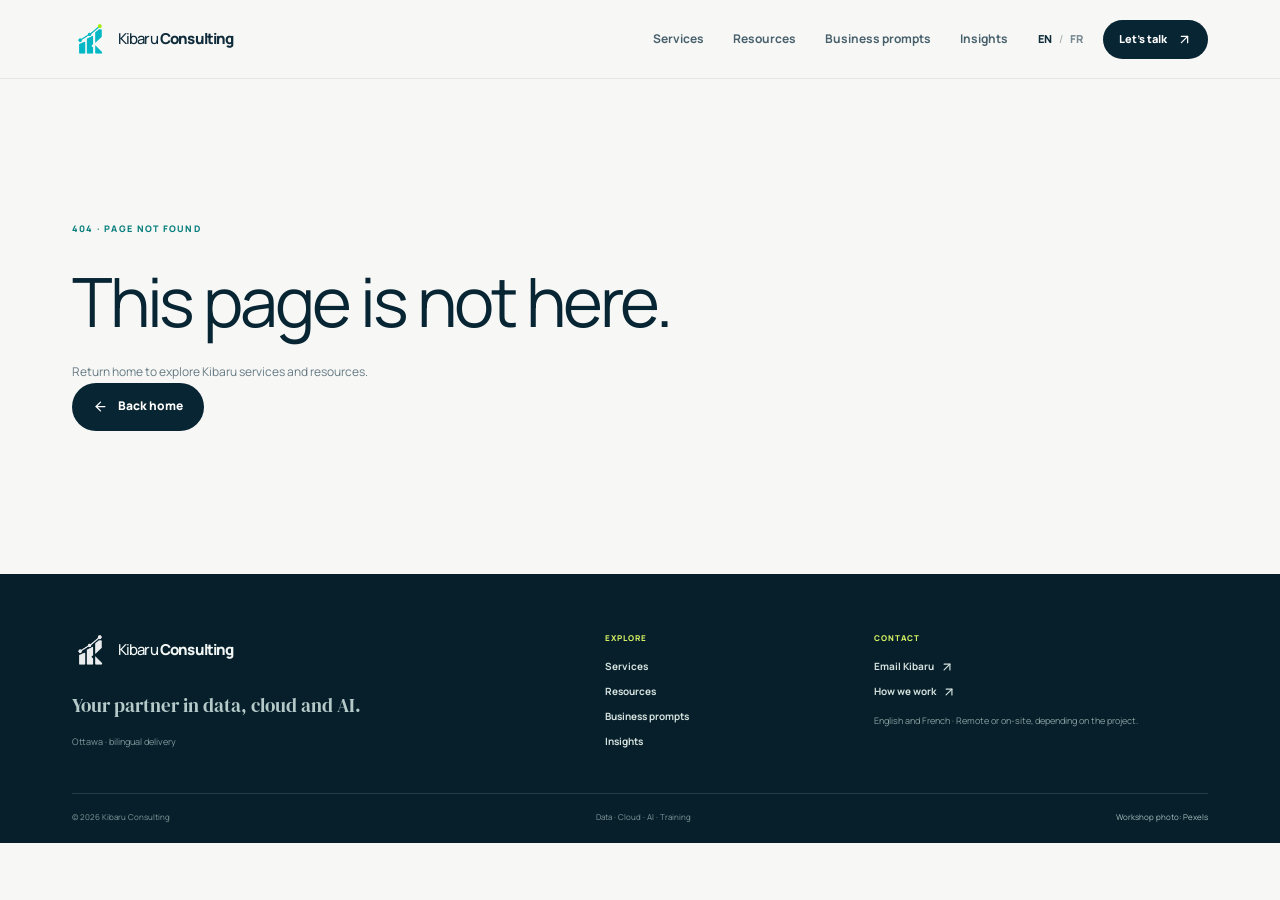
<file: index.html>
<!doctype html>
<html lang="en-CA">
  <head>
    <meta charset="UTF-8" />
    <meta name="viewport" content="width=device-width, initial-scale=1.0" />
    <meta name="theme-color" content="#082534" />
    
    
    
    
    <title>Data, Cloud &amp; Applied AI · Kibaru Consulting</title>
    <link
      rel="icon"
      href="/media/kibaru-mark.png"
      type="image/png"
    />
    <link rel="preconnect" href="https://fonts.googleapis.com" />
    <link rel="preconnect" href="https://fonts.gstatic.com" crossorigin />
    <link
      href="https://fonts.googleapis.com/css2?family=DM+Serif+Display:ital@0;1&family=Manrope:wght@400;500;600;700;800&display=swap"
      rel="stylesheet"
    />
    <script type="module" crossorigin src="/assets/index-B6PaCFDa.js"></script>
    <link rel="stylesheet" crossorigin href="/assets/index-D--mtIsM.css">
  <meta name="description" content="Practical data, cloud and AI consulting for your business. Azure, Databricks, Microsoft Fabric, dashboards and bilingual training in Ottawa." />
<link rel="canonical" href="https://www.kibaruconsulting.com/" />
<meta property="og:title" content="Data, Cloud &amp; Applied AI · Kibaru Consulting" />
<meta property="og:description" content="Practical data, cloud and AI consulting for your business. Azure, Databricks, Microsoft Fabric, dashboards and bilingual training in Ottawa." />
<meta property="og:type" content="website" />
<meta property="og:site_name" content="Kibaru Consulting" />
<meta property="og:url" content="https://www.kibaruconsulting.com/" />
<meta property="og:image" content="https://www.kibaruconsulting.com/media/brand-hero.jpg" />
<meta name="twitter:card" content="summary_large_image" />
<meta name="twitter:title" content="Data, Cloud &amp; Applied AI · Kibaru Consulting" />
<meta name="twitter:description" content="Practical data, cloud and AI consulting for your business. Azure, Databricks, Microsoft Fabric, dashboards and bilingual training in Ottawa." />
<meta name="twitter:image" content="https://www.kibaruconsulting.com/media/brand-hero.jpg" />
</head>
  <body>
    <div id="root"><link rel="preload" as="image" href="/media/kibaru-mark.png"/><link rel="preload" as="image" href="/media/brand-hero.jpg" fetchPriority="high"/><div class="site-shell"><a class="skip-link" href="#main">Skip to content</a><header class="site-header"><div class="nav-wrap"><a aria-label="Kibaru Consulting — home" href="/" class="brand-lockup"><img src="/media/kibaru-mark.png" alt="" class="brand-mark"/><span class="brand-name">Kibaru <b>Consulting</b></span></a><button class="mobile-menu-button" type="button" aria-label="Open menu" aria-expanded="false"><svg xmlns="http://www.w3.org/2000/svg" width="22" height="22" viewBox="0 0 24 24" fill="none" stroke="currentColor" stroke-width="2" stroke-linecap="round" stroke-linejoin="round" class="lucide lucide-menu"><line x1="4" x2="20" y1="12" y2="12"></line><line x1="4" x2="20" y1="6" y2="6"></line><line x1="4" x2="20" y1="18" y2="18"></line></svg></button><nav class="site-nav" aria-label="Main navigation"><a href="/services" class="nav-link">Services</a><a href="/ressources" class="nav-link">Resources</a><a href="/prompts" class="nav-link">Business prompts</a><a href="/insights" class="nav-link">Insights</a><div class="nav-actions"><div class="language-switch" role="group" aria-label="Site language"><button type="button" aria-pressed="true">EN</button><span aria-hidden="true">/</span><button type="button" aria-pressed="false">FR</button></div><a class="button button-small button-dark" href="mailto:contact@kibaruconsulting.com">Let&#x27;s talk<!-- --> <svg xmlns="http://www.w3.org/2000/svg" width="15" height="15" viewBox="0 0 24 24" fill="none" stroke="currentColor" stroke-width="2" stroke-linecap="round" stroke-linejoin="round" class="lucide lucide-arrow-up-right"><path d="M7 7h10v10"></path><path d="M7 17 17 7"></path></svg></a></div></nav></div></header><main id="main" tabindex="-1"><section class="hero-section page-gutter"><div class="hero-copy"><div class="eyebrow"><span class="eyebrow-mark"></span>Your data, cloud &amp; AI partner · Ottawa</div><h1>Clearer data.<br/><em>Smarter moves</em><br/>for your business.</h1><p class="hero-lede">Kibaru Consulting helps you modernize data platforms, build useful dashboards and apply AI to your team&#x27;s work—with practical support in English and French.</p><div class="hero-actions"><a class="button button-lime" href="mailto:contact@kibaruconsulting.com?subject=Discovery%20conversation">Let&#x27;s discuss your project<svg xmlns="http://www.w3.org/2000/svg" width="17" height="17" viewBox="0 0 24 24" fill="none" stroke="currentColor" stroke-width="2" stroke-linecap="round" stroke-linejoin="round" class="lucide lucide-arrow-right"><path d="M5 12h14"></path><path d="m12 5 7 7-7 7"></path></svg></a><a href="/services" class="button button-text">Explore our services<svg xmlns="http://www.w3.org/2000/svg" width="16" height="16" viewBox="0 0 24 24" fill="none" stroke="currentColor" stroke-width="2" stroke-linecap="round" stroke-linejoin="round" class="lucide lucide-arrow-up-right"><path d="M7 7h10v10"></path><path d="M7 17 17 7"></path></svg></a></div><div class="hero-proof"><span><b>10+</b>years in BI &amp; analytics</span><span><b>EN / FR</b>bilingual consulting</span><span><b>Ottawa</b>remote or on-site</span></div></div><div class="hero-visual-wrap"><div class="hero-visual"><img src="/media/brand-hero.jpg" alt="Illustration of professionals reviewing a business dashboard" fetchPriority="high"/><div class="hero-visual-shade"></div><div class="hero-floating-card"><span class="mini-tag"><span class="live-dot"></span>From your goals to practical delivery</span><strong>Your challenge.<br/>A tailored approach.</strong><span class="floating-line"><i></i><i></i><i></i><i></i><i></i><i></i><i></i></span></div><span class="hero-image-caption">Data · Cloud · AI</span></div><div class="hero-orbit hero-orbit-one"></div><div class="hero-orbit hero-orbit-two"></div></div></section><section class="trust-ribbon"><div class="trust-ribbon-inner page-gutter"><span>Technology for your environment</span><b>Azure</b><i></i><b>Databricks</b><i></i><b>Microsoft Fabric</b><i></i><b>Power BI</b><i></i><b>Tableau</b></div></section><section class="section-block page-gutter" id="expertises"><div class="section-heading heading-split"><div><span class="section-kicker">How we can help</span><h2>Strong foundations.<br/><em>Practical possibilities.</em></h2></div><p>Solve a reporting challenge, modernize your architecture, explore AI or build team capability. The right starting point is the one your business needs.</p></div><div class="service-card-row"><a href="/services#data-bi" class="service-card"><div class="service-card-top"><span>01</span><svg xmlns="http://www.w3.org/2000/svg" width="22" height="22" viewBox="0 0 24 24" fill="none" stroke="currentColor" stroke-width="1.8" stroke-linecap="round" stroke-linejoin="round" class="lucide lucide-chart-column"><path d="M3 3v16a2 2 0 0 0 2 2h16"></path><path d="M18 17V9"></path><path d="M13 17V5"></path><path d="M8 17v-3"></path></svg></div><div><h3>Data &amp; BI</h3><h4>Numbers you can act on</h4><p>Reporting takes too long, sources disagree or teams use different definitions? We help turn your data into a clear view of business performance.</p></div><span class="card-arrow"><svg xmlns="http://www.w3.org/2000/svg" width="17" height="17" viewBox="0 0 24 24" fill="none" stroke="currentColor" stroke-width="2" stroke-linecap="round" stroke-linejoin="round" class="lucide lucide-arrow-up-right"><path d="M7 7h10v10"></path><path d="M7 17 17 7"></path></svg></span></a><a href="/services#cloud-data" class="service-card"><div class="service-card-top"><span>02</span><svg xmlns="http://www.w3.org/2000/svg" width="22" height="22" viewBox="0 0 24 24" fill="none" stroke="currentColor" stroke-width="1.8" stroke-linecap="round" stroke-linejoin="round" class="lucide lucide-cloud"><path d="M17.5 19H9a7 7 0 1 1 6.71-9h1.79a4.5 4.5 0 1 1 0 9Z"></path></svg></div><div><h3>Cloud &amp; Data Platforms</h3><h4>Build a foundation that scales</h4><p>Data is fragmented or your platform is reaching its limits? Kibaru supports the scoping, modernization and integration of your data on Azure, Databricks and Microsoft Fabric.</p></div><span class="card-arrow"><svg xmlns="http://www.w3.org/2000/svg" width="17" height="17" viewBox="0 0 24 24" fill="none" stroke="currentColor" stroke-width="2" stroke-linecap="round" stroke-linejoin="round" class="lucide lucide-arrow-up-right"><path d="M7 7h10v10"></path><path d="M7 17 17 7"></path></svg></span></a><a href="/services#applied-ai" class="service-card"><div class="service-card-top"><span>03</span><svg xmlns="http://www.w3.org/2000/svg" width="22" height="22" viewBox="0 0 24 24" fill="none" stroke="currentColor" stroke-width="1.8" stroke-linecap="round" stroke-linejoin="round" class="lucide lucide-sparkles"><path d="M9.937 15.5A2 2 0 0 0 8.5 14.063l-6.135-1.582a.5.5 0 0 1 0-.962L8.5 9.936A2 2 0 0 0 9.937 8.5l1.582-6.135a.5.5 0 0 1 .963 0L14.063 8.5A2 2 0 0 0 15.5 9.937l6.135 1.581a.5.5 0 0 1 0 .964L15.5 14.063a2 2 0 0 0-1.437 1.437l-1.582 6.135a.5.5 0 0 1-.963 0z"></path><path d="M20 3v4"></path><path d="M22 5h-4"></path><path d="M4 17v2"></path><path d="M5 18H3"></path></svg></div><div><h3>Applied AI</h3><h4>Less repetition. More human judgment.</h4><p>Your team spends time searching, summarizing or repeating the same steps? We help choose worthwhile AI use cases and integrate them into a controlled workflow.</p></div><span class="card-arrow"><svg xmlns="http://www.w3.org/2000/svg" width="17" height="17" viewBox="0 0 24 24" fill="none" stroke="currentColor" stroke-width="2" stroke-linecap="round" stroke-linejoin="round" class="lucide lucide-arrow-up-right"><path d="M7 7h10v10"></path><path d="M7 17 17 7"></path></svg></span></a><a href="/services#training" class="service-card"><div class="service-card-top"><span>04</span><svg xmlns="http://www.w3.org/2000/svg" width="22" height="22" viewBox="0 0 24 24" fill="none" stroke="currentColor" stroke-width="1.8" stroke-linecap="round" stroke-linejoin="round" class="lucide lucide-graduation-cap"><path d="M21.42 10.922a1 1 0 0 0-.019-1.838L12.83 5.18a2 2 0 0 0-1.66 0L2.6 9.08a1 1 0 0 0 0 1.832l8.57 3.908a2 2 0 0 0 1.66 0z"></path><path d="M22 10v6"></path><path d="M6 12.5V16a6 3 0 0 0 12 0v-3.5"></path></svg></div><div><h3>Training &amp; Enablement</h3><h4>Help your team own the change</h4><p>A tool only creates value when your team can use it. Our bilingual workshops and coaching connect data and AI skills to the work your people actually do.</p></div><span class="card-arrow"><svg xmlns="http://www.w3.org/2000/svg" width="17" height="17" viewBox="0 0 24 24" fill="none" stroke="currentColor" stroke-width="2" stroke-linecap="round" stroke-linejoin="round" class="lucide lucide-arrow-up-right"><path d="M7 7h10v10"></path><path d="M7 17 17 7"></path></svg></span></a></div></section><section class="team-section section-block page-gutter" id="your-team"><div class="section-heading heading-split"><div><span class="section-kicker">Built around your teams</span><h2>Your business challenges.<br/><em>Our starting point.</em></h2></div><p>The right project connects technology to the people using it. Explore how data and AI can support your business function.</p></div><div class="team-usecases"><article class="team-usecase"><svg xmlns="http://www.w3.org/2000/svg" width="23" height="23" viewBox="0 0 24 24" fill="none" stroke="currentColor" stroke-width="2" stroke-linecap="round" stroke-linejoin="round" class="lucide lucide-users"><path d="M16 21v-2a4 4 0 0 0-4-4H6a4 4 0 0 0-4 4v2"></path><circle cx="9" cy="7" r="4"></circle><path d="M22 21v-2a4 4 0 0 0-3-3.87"></path><path d="M16 3.13a4 4 0 0 1 0 7.75"></path></svg><h3>Human Resources</h3><p>Structure onboarding and make sense of employee feedback.</p><span class="team-approach">Onboarding plans, anonymized summaries and jointly defined people metrics.</span><a href="/prompts?role=hr" class="inline-link">Try prompts for your role<svg xmlns="http://www.w3.org/2000/svg" width="14" height="14" viewBox="0 0 24 24" fill="none" stroke="currentColor" stroke-width="2" stroke-linecap="round" stroke-linejoin="round" class="lucide lucide-arrow-right"><path d="M5 12h14"></path><path d="m12 5 7 7-7 7"></path></svg></a></article><article class="team-usecase"><svg xmlns="http://www.w3.org/2000/svg" width="23" height="23" viewBox="0 0 24 24" fill="none" stroke="currentColor" stroke-width="2" stroke-linecap="round" stroke-linejoin="round" class="lucide lucide-chart-no-axes-combined"><path d="M12 16v5"></path><path d="M16 14v7"></path><path d="M20 10v11"></path><path d="m22 3-8.646 8.646a.5.5 0 0 1-.708 0L9.354 8.354a.5.5 0 0 0-.707 0L2 15"></path><path d="M4 18v3"></path><path d="M8 14v7"></path></svg><h3>Analysts</h3><p>Connect sources and make reporting dependable.</p><span class="team-approach">Data pipelines, quality checks and decision-focused dashboards.</span><a href="/prompts?role=analyst" class="inline-link">Try prompts for your role<svg xmlns="http://www.w3.org/2000/svg" width="14" height="14" viewBox="0 0 24 24" fill="none" stroke="currentColor" stroke-width="2" stroke-linecap="round" stroke-linejoin="round" class="lucide lucide-arrow-right"><path d="M5 12h14"></path><path d="m12 5 7 7-7 7"></path></svg></a></article><article class="team-usecase"><svg xmlns="http://www.w3.org/2000/svg" width="23" height="23" viewBox="0 0 24 24" fill="none" stroke="currentColor" stroke-width="2" stroke-linecap="round" stroke-linejoin="round" class="lucide lucide-briefcase-business"><path d="M12 12h.01"></path><path d="M16 6V4a2 2 0 0 0-2-2h-4a2 2 0 0 0-2 2v2"></path><path d="M22 13a18.15 18.15 0 0 1-20 0"></path><rect width="20" height="14" x="2" y="6" rx="2"></rect></svg><h3>Managers</h3><p>Prioritize actions and guide team performance.</p><span class="team-approach">KPI briefs, action plans and assistance with repetitive work.</span><a href="/prompts?role=manager" class="inline-link">Try prompts for your role<svg xmlns="http://www.w3.org/2000/svg" width="14" height="14" viewBox="0 0 24 24" fill="none" stroke="currentColor" stroke-width="2" stroke-linecap="round" stroke-linejoin="round" class="lucide lucide-arrow-right"><path d="M5 12h14"></path><path d="m12 5 7 7-7 7"></path></svg></a></article><article class="team-usecase"><svg xmlns="http://www.w3.org/2000/svg" width="23" height="23" viewBox="0 0 24 24" fill="none" stroke="currentColor" stroke-width="2" stroke-linecap="round" stroke-linejoin="round" class="lucide lucide-wallet"><path d="M19 7V4a1 1 0 0 0-1-1H5a2 2 0 0 0 0 4h15a1 1 0 0 1 1 1v4h-3a2 2 0 0 0 0 4h3a1 1 0 0 0 1-1v-2a1 1 0 0 0-1-1"></path><path d="M3 5v14a2 2 0 0 0 2 2h15a1 1 0 0 0 1-1v-4"></path></svg><h3>Finance teams</h3><p>Explain variances and strengthen monthly reviews.</p><span class="team-approach">Budget-versus-actual reporting and consistency checks with your team.</span><a href="/prompts?role=finance" class="inline-link">Try prompts for your role<svg xmlns="http://www.w3.org/2000/svg" width="14" height="14" viewBox="0 0 24 24" fill="none" stroke="currentColor" stroke-width="2" stroke-linecap="round" stroke-linejoin="round" class="lucide lucide-arrow-right"><path d="M5 12h14"></path><path d="m12 5 7 7-7 7"></path></svg></a></article></div></section><section class="video-feature page-gutter" id="video"><div class="video-feature-head"><div><span class="section-kicker">Meet Kibaru in 30 seconds</span><h2>From possibility to practical use.</h2></div><p>A collaborative approach connecting your data, AI opportunities and team capabilities.</p></div><div class="video-frame"><video controls="" playsInline="" preload="metadata" poster="/media/brand-hero.jpg" aria-label="Kibaru Consulting introduction"><source src="/media/kibaru-intro-30s.mp4" type="video/mp4"/>Your browser does not support this video.</video><div class="video-caption"><span><span class="live-dot"></span>Kibaru Consulting · Ottawa</span><span>00:30</span></div></div></section><section class="dashboard-feature section-block page-gutter"><div class="dashboard-feature-copy"><span class="section-kicker">Explore a business example</span><h2>Your metrics.<br/><em>A view built for decisions.</em></h2><p>Explore a period-by-period reporting demo and try a non-sensitive CSV. The file is processed only in your browser. For your project, we scope the KPIs, sources and quality checks together.</p><a href="/ressources" class="inline-link">Explore resources for your team<svg xmlns="http://www.w3.org/2000/svg" width="16" height="16" viewBox="0 0 24 24" fill="none" stroke="currentColor" stroke-width="2" stroke-linecap="round" stroke-linejoin="round" class="lucide lucide-arrow-right"><path d="M5 12h14"></path><path d="m12 5 7 7-7 7"></path></svg></a><div class="insight-callout"><span class="callout-dot"></span><p>An example with fictional data, not a client case study or a performance promise.</p></div></div><!--$!--><template data-msg="Switched to client rendering because the server rendering aborted due to:

The server used &quot;renderToString&quot; which does not support Suspense. If you intended for this Suspense boundary to render the fallback content on the server consider throwing an Error somewhere within the Suspense boundary. If you intended to have the server wait for the suspended component please switch to &quot;renderToPipeableStream&quot; which supports Suspense on the server" data-cstck="
    at Lazy (&lt;anonymous&gt;)
    at Suspense (&lt;anonymous&gt;)
    at section (&lt;anonymous&gt;)
    at Home (file:///home/ubuntu/netlify_export/kibaru-netlify-source/.ssr/prerender-entry.js:960:22)
    at main (&lt;anonymous&gt;)
    at div (&lt;anonymous&gt;)
    at SiteShell (file:///home/ubuntu/netlify_export/kibaru-netlify-source/.ssr/prerender-entry.js:86:22)
    at LocaleProvider (file:///home/ubuntu/netlify_export/kibaru-netlify-source/.ssr/prerender-entry.js:58:27)
    at Router (file:///home/ubuntu/kibaruai/node_modules/.pnpm/wouter@3.7.1_patch_hash=4e16e6ff3fde7d6c1024d3e0c8605dc9eb6afb690d0d49958c2f449091813072_react@19.2.1/node_modules/wouter/esm/index.js:161:19)"></template><div class="dashboard-loading" role="status">Loading the demo…</div><!--/$--></section><section class="engagement-section section-block page-gutter" id="how-we-work"><div class="section-heading heading-split"><div><span class="section-kicker">How we work with you</span><h2>Clear expectations.<br/><em>A collaborative delivery.</em></h2></div><a class="inline-link" href="mailto:contact@kibaruconsulting.com?subject=Discovery%20conversation">Arrange a first conversation<svg xmlns="http://www.w3.org/2000/svg" width="16" height="16" viewBox="0 0 24 24" fill="none" stroke="currentColor" stroke-width="2" stroke-linecap="round" stroke-linejoin="round" class="lucide lucide-arrow-up-right"><path d="M7 7h10v10"></path><path d="M7 17 17 7"></path></svg></a></div><div class="engagement-steps"><article><span>0<!-- -->1</span><h3>Understand</h3><p>A first 20-minute conversation about your goals, environment and the obstacles your team faces.</p></article><article><span>0<!-- -->2</span><h3>Scope</h3><p>Proposed deliverables, responsibilities and a fixed price agreed before work begins.</p></article><article><span>0<!-- -->3</span><h3>Build &amp; review</h3><p>An incremental delivery approach, review points and validation with the people who will use the solution.</p></article><article><span>0<!-- -->4</span><h3>Enable</h3><p>Documentation and handover within the agreed scope so your team can use and evolve the result.</p></article></div></section><section class="values-section page-gutter"><div class="values-intro"><span class="section-kicker">Why work with Kibaru</span><h2>Clear, <em>collaborative</em><br/>and accountable.</h2><p>Agreed expectations, decisions made with you and explicit attention to your data and your team&#x27;s ability to use the result.</p></div><div class="values-list"><div class="value-row"><span class="value-icon"><svg xmlns="http://www.w3.org/2000/svg" width="20" height="20" viewBox="0 0 24 24" fill="none" stroke="currentColor" stroke-width="2" stroke-linecap="round" stroke-linejoin="round" class="lucide lucide-shield-check"><path d="M20 13c0 5-3.5 7.5-7.66 8.95a1 1 0 0 1-.67-.01C7.5 20.5 4 18 4 13V6a1 1 0 0 1 1-1c2 0 4.5-1.2 6.24-2.72a1.17 1.17 0 0 1 1.52 0C14.51 3.81 17 5 19 5a1 1 0 0 1 1 1z"></path><path d="m9 12 2 2 4-4"></path></svg></span><div><h3>Confidentiality before access</h3><p>A confidentiality agreement is signed before access to your data.</p></div><svg xmlns="http://www.w3.org/2000/svg" width="16" height="16" viewBox="0 0 24 24" fill="none" stroke="currentColor" stroke-width="2" stroke-linecap="round" stroke-linejoin="round" class="lucide lucide-arrow-up-right value-chevron"><path d="M7 7h10v10"></path><path d="M7 17 17 7"></path></svg></div><div class="value-row"><span class="value-icon"><svg xmlns="http://www.w3.org/2000/svg" width="20" height="20" viewBox="0 0 24 24" fill="none" stroke="currentColor" stroke-width="2" stroke-linecap="round" stroke-linejoin="round" class="lucide lucide-bot"><path d="M12 8V4H8"></path><rect width="16" height="12" x="4" y="8" rx="2"></rect><path d="M2 14h2"></path><path d="M20 14h2"></path><path d="M15 13v2"></path><path d="M9 13v2"></path></svg></span><div><h3>Your agreement before AI</h3><p>No data is sent to an AI tool without your written agreement.</p></div><svg xmlns="http://www.w3.org/2000/svg" width="16" height="16" viewBox="0 0 24 24" fill="none" stroke="currentColor" stroke-width="2" stroke-linecap="round" stroke-linejoin="round" class="lucide lucide-arrow-up-right value-chevron"><path d="M7 7h10v10"></path><path d="M7 17 17 7"></path></svg></div><div class="value-row"><span class="value-icon"><svg xmlns="http://www.w3.org/2000/svg" width="20" height="20" viewBox="0 0 24 24" fill="none" stroke="currentColor" stroke-width="2" stroke-linecap="round" stroke-linejoin="round" class="lucide lucide-check"><path d="M20 6 9 17l-5-5"></path></svg></span><div><h3>People remain in control</h3><p>Results are reviewed by a person and acceptance points are defined with you.</p></div><svg xmlns="http://www.w3.org/2000/svg" width="16" height="16" viewBox="0 0 24 24" fill="none" stroke="currentColor" stroke-width="2" stroke-linecap="round" stroke-linejoin="round" class="lucide lucide-arrow-up-right value-chevron"><path d="M7 7h10v10"></path><path d="M7 17 17 7"></path></svg></div></div></section><section class="starter-section page-gutter"><div class="section-heading heading-split"><div><span class="section-kicker">Start with clarity</span><h2>A first step<br/><em>that fits your needs.</em></h2></div><p>After a 20-minute conversation, we can propose a scope and fixed price. Looking to modernize a cloud platform? Let&#x27;s start with your architecture and constraints.</p></div><div class="starter-grid"><article class="starter-card"><span class="starter-number">01</span><h3>BI diagnostic</h3><p>Clarify reporting needs and get a prioritized, one-page action plan.</p><a class="inline-link" href="mailto:contact@kibaruconsulting.com?subject=BI%20diagnostic">Discuss this option<svg xmlns="http://www.w3.org/2000/svg" width="15" height="15" viewBox="0 0 24 24" fill="none" stroke="currentColor" stroke-width="2" stroke-linecap="round" stroke-linejoin="round" class="lucide lucide-arrow-up-right"><path d="M7 7h10v10"></path><path d="M7 17 17 7"></path></svg></a></article><article class="starter-card"><span class="starter-number">02</span><h3>AI readiness assessment</h3><p>Identify 3–5 use cases ranked by effort and potential benefit, with constraints to examine.</p><a class="inline-link" href="mailto:contact@kibaruconsulting.com?subject=AI%20readiness%20assessment">Discuss this option<svg xmlns="http://www.w3.org/2000/svg" width="15" height="15" viewBox="0 0 24 24" fill="none" stroke="currentColor" stroke-width="2" stroke-linecap="round" stroke-linejoin="round" class="lucide lucide-arrow-up-right"><path d="M7 7h10v10"></path><path d="M7 17 17 7"></path></svg></a></article><article class="starter-card"><span class="starter-number">03</span><h3>AI at Work workshop</h3><p>Three hours to practise relevant team use cases using non-sensitive examples.</p><a class="inline-link" href="mailto:contact@kibaruconsulting.com?subject=AI%20at%20Work%20workshop">Discuss this option<svg xmlns="http://www.w3.org/2000/svg" width="15" height="15" viewBox="0 0 24 24" fill="none" stroke="currentColor" stroke-width="2" stroke-linecap="round" stroke-linejoin="round" class="lucide lucide-arrow-up-right"><path d="M7 7h10v10"></path><path d="M7 17 17 7"></path></svg></a></article></div></section><section class="insights-preview section-block page-gutter"><div class="section-heading heading-split"><div><span class="section-kicker">Insights</span><h2>Useful questions before you begin.</h2></div><a href="/insights" class="inline-link">Explore insights<svg xmlns="http://www.w3.org/2000/svg" width="16" height="16" viewBox="0 0 24 24" fill="none" stroke="currentColor" stroke-width="2" stroke-linecap="round" stroke-linejoin="round" class="lucide lucide-arrow-right"><path d="M5 12h14"></path><path d="m12 5 7 7-7 7"></path></svg></a></div><div class="insight-card-row"><article class="insight-card"><span>01<!-- --> · <!-- -->Business reporting</span><h3>Teams disagree on the numbers? Start with definitions.</h3><p>Before adding a chart, check each KPI&#x27;s calculation, scope and source. The same label can describe two different realities. Documentation and business validation matter as much as the dashboard.</p><a href="/insights#kpi" class="inline-link">Read the insight<svg xmlns="http://www.w3.org/2000/svg" width="15" height="15" viewBox="0 0 24 24" fill="none" stroke="currentColor" stroke-width="2" stroke-linecap="round" stroke-linejoin="round" class="lucide lucide-arrow-right"><path d="M5 12h14"></path><path d="m12 5 7 7-7 7"></path></svg></a></article><article class="insight-card"><span>02<!-- --> · <!-- -->Cloud &amp; Data</span><h3>Azure, Databricks or Fabric: start with needs, not a logo.</h3><p>Your sources, skills, processing needs and BI environment should guide the architecture. These platforms can address different or complementary needs: compare governance, operations and costs rather than looking for one universal winner.</p><a href="/insights#cloud" class="inline-link">Read the insight<svg xmlns="http://www.w3.org/2000/svg" width="15" height="15" viewBox="0 0 24 24" fill="none" stroke="currentColor" stroke-width="2" stroke-linecap="round" stroke-linejoin="round" class="lucide lucide-arrow-right"><path d="M5 12h14"></path><path d="m12 5 7 7-7 7"></path></svg></a></article></div></section><section class="final-cta page-gutter"><div><span class="section-kicker">Your next step</span><h2>Let&#x27;s talk about the challenge your team wants to solve.</h2></div><a class="button button-lime" href="mailto:contact@kibaruconsulting.com?subject=Discovery%20conversation">Arrange a conversation<svg xmlns="http://www.w3.org/2000/svg" width="17" height="17" viewBox="0 0 24 24" fill="none" stroke="currentColor" stroke-width="2" stroke-linecap="round" stroke-linejoin="round" class="lucide lucide-arrow-up-right"><path d="M7 7h10v10"></path><path d="M7 17 17 7"></path></svg></a></section></main><footer class="site-footer"><div class="footer-top"><div class="footer-brand"><a href="/" class="brand-lockup"><img src="/media/kibaru-mark.png" alt="" class="brand-mark"/><span class="brand-name">Kibaru <b>Consulting</b></span></a><p>Your partner in data, cloud and AI.</p><span class="footer-location">Ottawa · bilingual delivery</span></div><div class="footer-column"><span class="footer-label">Explore</span><a href="/services">Services</a><a href="/ressources">Resources</a><a href="/prompts">Business prompts</a><a href="/insights">Insights</a></div><div class="footer-column"><span class="footer-label">Contact</span><a href="mailto:contact@kibaruconsulting.com">Email Kibaru<!-- --> <svg xmlns="http://www.w3.org/2000/svg" width="14" height="14" viewBox="0 0 24 24" fill="none" stroke="currentColor" stroke-width="2" stroke-linecap="round" stroke-linejoin="round" class="lucide lucide-arrow-up-right"><path d="M7 7h10v10"></path><path d="M7 17 17 7"></path></svg></a><a href="/services#how-we-work">How we work<!-- --> <svg xmlns="http://www.w3.org/2000/svg" width="14" height="14" viewBox="0 0 24 24" fill="none" stroke="currentColor" stroke-width="2" stroke-linecap="round" stroke-linejoin="round" class="lucide lucide-arrow-up-right"><path d="M7 7h10v10"></path><path d="M7 17 17 7"></path></svg></a><p>English and French · Remote or on-site, depending on the project.</p></div></div><div class="footer-bottom"><span>© <!-- -->2026<!-- --> Kibaru Consulting</span><span>Data · Cloud · AI · Training</span><a href="https://www.pexels.com/" target="_blank" rel="noreferrer">Workshop photo: Pexels</a></div></footer></div></div>
  </body>
</html>
</file>
